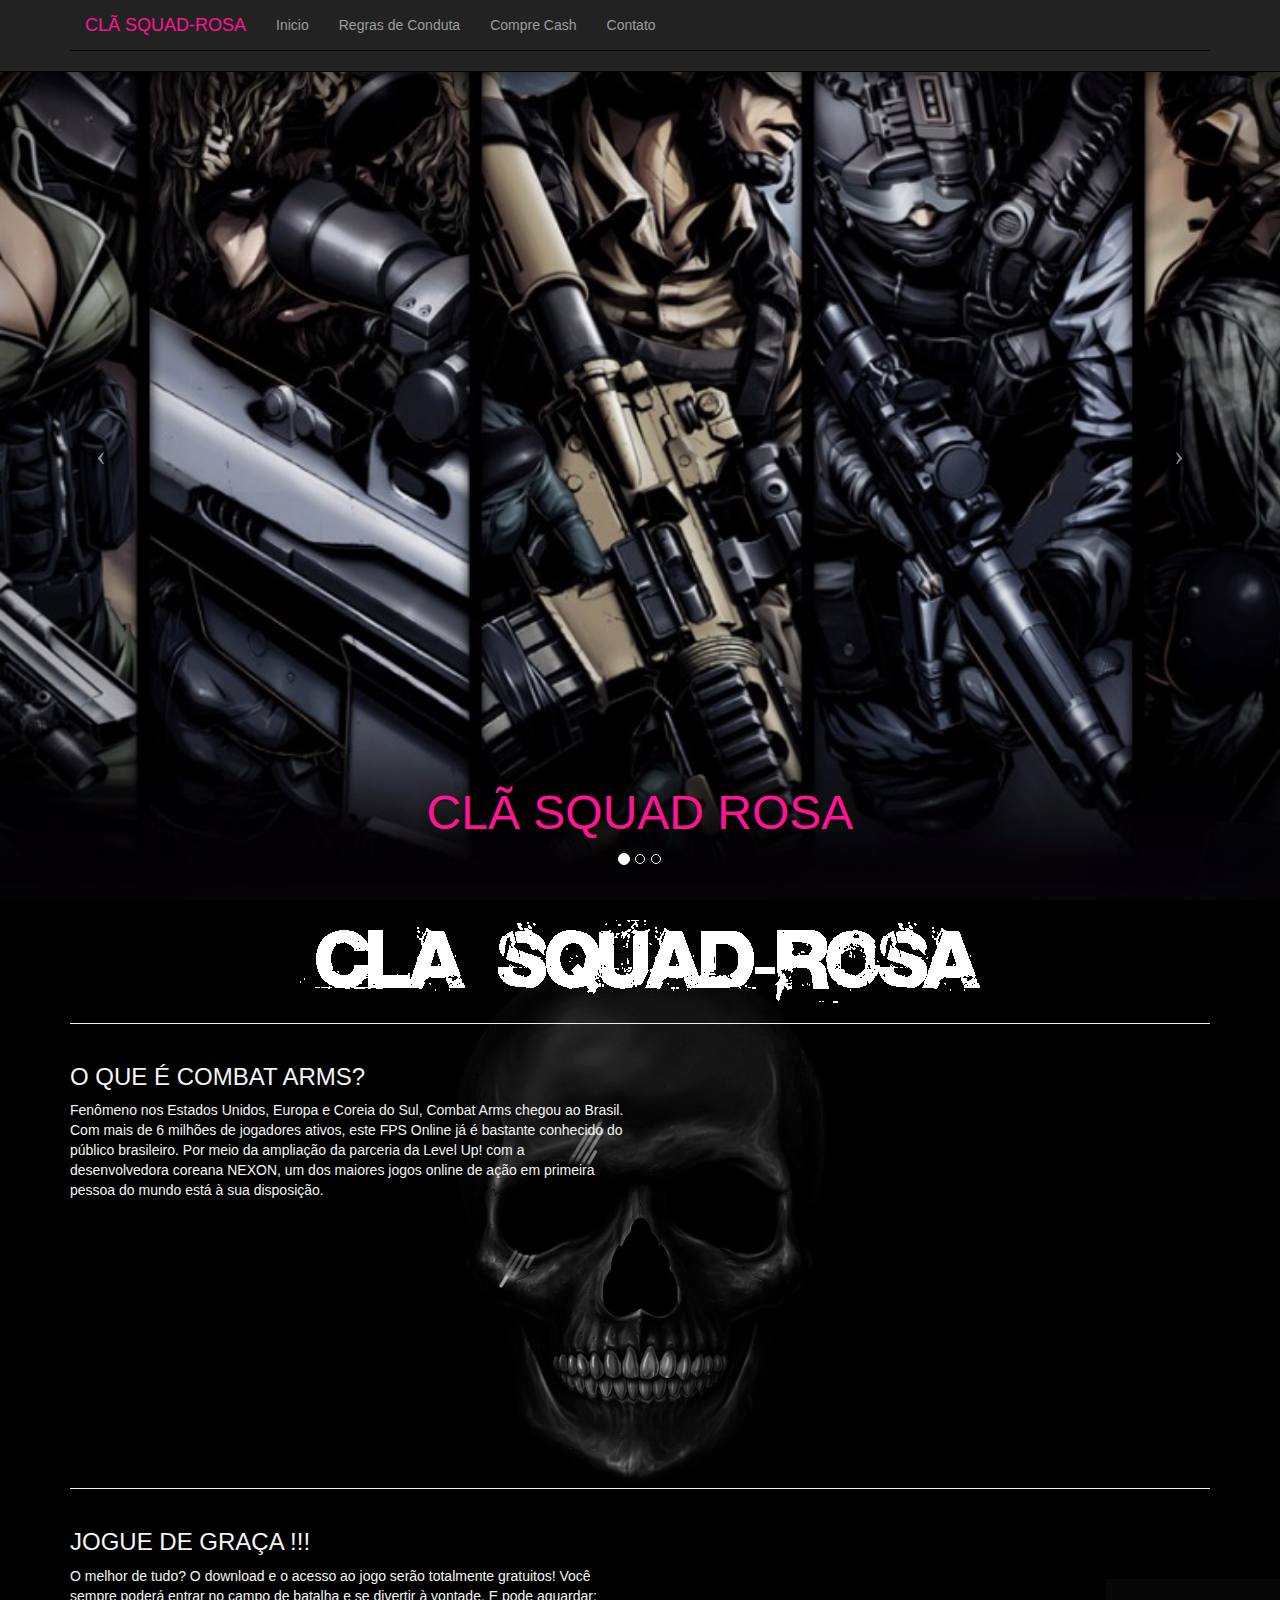
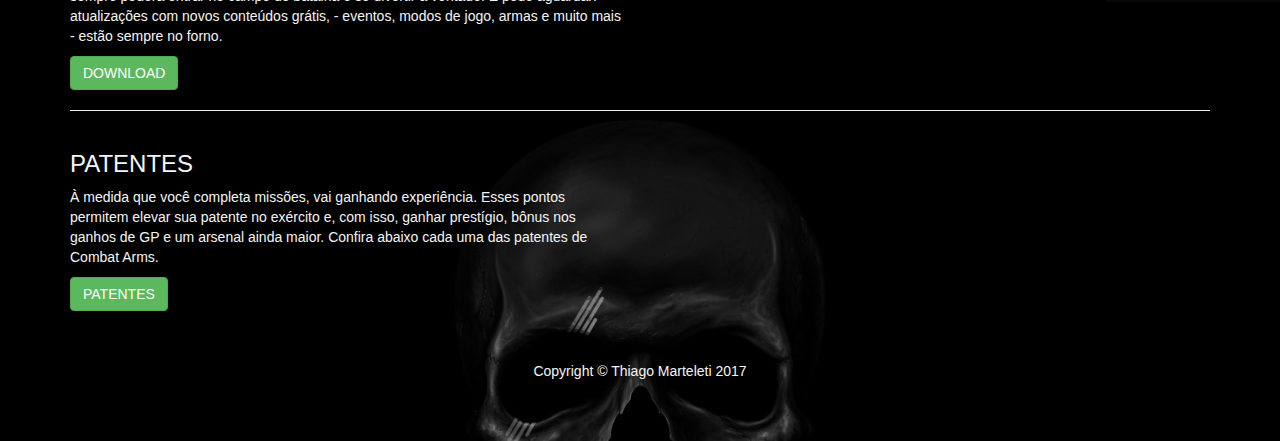
<file: index.html>
<!DOCTYPE html>
                <html lang="pt">

                <head>

                    <meta charset="utf-8">
                    <meta http-equiv="X-UA-Compatible" content="IE=edge">
                    <meta name="viewport" content="width=device-width, initial-scale=1">
                    <meta name="description" content="">
                    <meta name="author" content="">
                    <link rel="icon" href="imagens/squad.ico">

                    <title>SQUAD-ROSA</title>

                    <!-- Bootstrap Core CSS -->
                    <link href="css/bootstrap.min.css" rel="stylesheet">

                    <!-- Custom CSS -->
                    <link href="css/full-slider.css" rel="stylesheet">
                     
                    <!-- HTML5 Shim and Respond.js IE8 support of HTML5 elements and media queries -->
                    <!-- WARNING: Respond.js doesn't work if you view the page via file:// -->
                    <!--[if lt IE 9]>
                        <script src="https://oss.maxcdn.com/libs/html5shiv/3.7.0/html5shiv.js"></script>
                        <script src="https://oss.maxcdn.com/libs/respond.js/1.4.2/respond.min.js"></script>
                    <![endif]-->

                </head>

                <body style="background-image:url('imagens/fundo_acerto.png');background-position: center;">

                    <!-- Navigation -->
                    <nav class="navbar navbar-inverse navbar-fixed-top" role="navigation">
                        <div class="navbar-wrapper">
                      <div class="container">

                        <nav class="navbar navbar-inverse navbar-static-top">
                          <div class="container">
                            <div class="navbar-header">
                              <button type="button" class="navbar-toggle collapsed" data-toggle="collapse" data-target="#navbar" aria-expanded="false" aria-controls="navbar">
                                <span class="sr-only">Toggle navigation</span>
                                <span class="icon-bar"></span>
                                <span class="icon-bar"></span>
                                <span class="icon-bar"></span>
                              </button>
                              <a class="navbar-brand" href="index.html" style="color: deeppink;">CLÃ SQUAD-ROSA</a>
                            </div>
                            <div id="navbar" class="navbar-collapse collapse">
                              <ul class="nav navbar-nav">
                                <li class="index.html"><a href="index.html">Inicio</a></li>
                                <li><a href="conduta.html">Regras de Conduta</a></li>
                                <li><a href="cash.html">Compre Cash</a></li>
                                <li><a href="contato.html">Contato</a></li>                                  
                                                              </ul>
                            </div>
                          </div>
                        </nav>

                      </div>
                    </div>
                        <!-- /.container -->
                    </nav>

                    <!-- Full Page Image Background Carousel Header -->
                    <header id="myCarousel" class="carousel slide">
                        <!-- Indicators -->
                        <ol class="carousel-indicators">
                            <li data-target="#myCarousel" data-slide-to="0" class="active"></li>
                            <li data-target="#myCarousel" data-slide-to="1"></li>
                            <li data-target="#myCarousel" data-slide-to="2"></li>
                        </ol>

                        <!-- Wrapper for Slides -->
                        <div class="carousel-inner">
                            <div class="item active">
                                <!-- Set the first background image using inline CSS below. -->
                                <div class="fill" style="background-image:url('imagens/templatemo_header.jpg');"></div>
                                <div class="carousel-caption">
                                    <h1 style="color: deeppink;font-size:48px;">CLÃ SQUAD ROSA</h1>
                                </div>
                            </div>
                            <div class="item">
                                <!-- Set the second background image using inline CSS below. -->
                                <div class="fill" style="background-image:url('imagens/membros.jpg');"></div>
                                <div class="carousel-caption">
                                    <!--<h2 style="color: deeppink">INTEGRANTES</h2>-->
                                </div>
                            </div>
                            <div class="item">
                                <!-- Set the third background image using inline CSS below. -->
                                <div class="fill" style="background-image:url('imagens/carrocel2.jpg');"></div>
                                <div class="carousel-caption">

                                </div>
                            </div>
                        </div>

                        <!-- Controls -->
                        <a class="left carousel-control" href="#myCarousel" data-slide="prev">
                            <span class="icon-prev"></span>
                        </a>
                        <a class="right carousel-control" href="#myCarousel" data-slide="next">
                            <span class="icon-next"></span>
                        </a>

                    </header>
                    <!--Fim carrocel -->
                    <!-- Page Content -->
                    <div class="container">
                       
                        <div class="row">
                            <div class="col-lg-12">
                                <h1 style="text-align:center;color: whitesmoke;"><img src="imagens/squad.gif"></h1>
                                <hr>
                            </div>
                        </div>
                        <div class="row">
                            <div class="col-lg-6">
                            <h3 style="color: whitesmoke">O QUE É COMBAT ARMS?</h3>
<p style="color: whitesmoke">Fenômeno nos Estados Unidos, Europa e Coreia do Sul, Combat Arms chegou ao Brasil. Com mais de 6 milhões de jogadores ativos, este FPS Online já é bastante conhecido do público brasileiro. Por meio da ampliação da parceria da Level Up! com a desenvolvedora coreana NEXON, um dos maiores jogos online de ação em primeira pessoa do mundo está à sua disposição.</p>
                            <iframe width="450" height="253" src="https://www.youtube.com/embed/lTEn8qd6HT4" frameborder="0" allowfullscreen></iframe></div>    
                        </div>
                        <hr>
                        <div class="row">
                            <div class="col-lg-6">
                            <h3 style="color: whitesmoke">JOGUE DE GRAÇA !!!</h3>
<p style="color: whitesmoke">O melhor de tudo? O download  e o acesso ao jogo serão totalmente gratuitos! Você sempre poderá entrar no campo de batalha e se divertir à vontade. E pode aguardar: atualizações com novos conteúdos grátis,  -  eventos, modos de jogo, armas e muito mais - estão sempre no forno.</p>
                                <a href="http://combatarms.uol.com.br/guia-do-jogo/download.lhtml" target="_blank" class="btn btn-success">DOWNLOAD</a>
                            </div>    
                        </div>
                        <hr>
                        <div class="row">
                            <div class="col-lg-6">
                            <h3 style="color: whitesmoke">PATENTES</h3>
<p style="color: whitesmoke">À medida que você completa missões, vai ganhando experiência. Esses pontos permitem elevar sua patente no exército e, com isso, ganhar prestígio, bônus nos ganhos de GP e um arsenal ainda maior. Confira abaixo cada uma das patentes de Combat Arms.</p>
                                <a href="http://combatarms.uol.com.br/guia-do-jogo/patentes.lhtml" target="_blank" class="btn btn-success">PATENTES</a>
                            </div>    
                        </div>

                        <!-- Footer -->
                        <footer>
                            <div class="row">
                                <div class="col-lg-12">
                                    <p style="color: whitesmoke;text-align: center;">Copyright &copy; Thiago Marteleti 2017</p>
                                </div>
                            </div>
                            <!-- /.row -->
                        </footer>

                    </div>
                    <!-- /.container -->

                    <!-- jQuery -->
                    <script src="js/jquery.js"></script>

                    <!-- Bootstrap Core JavaScript -->
                    <script src="js/bootstrap.min.js"></script>

                    <!-- Script to Activate the Carousel -->
                    <script>
                    $('.carousel').carousel({
                        interval: 5000 //changes the speed
                    })
                    </script>

                </body>

                </html>
</file>
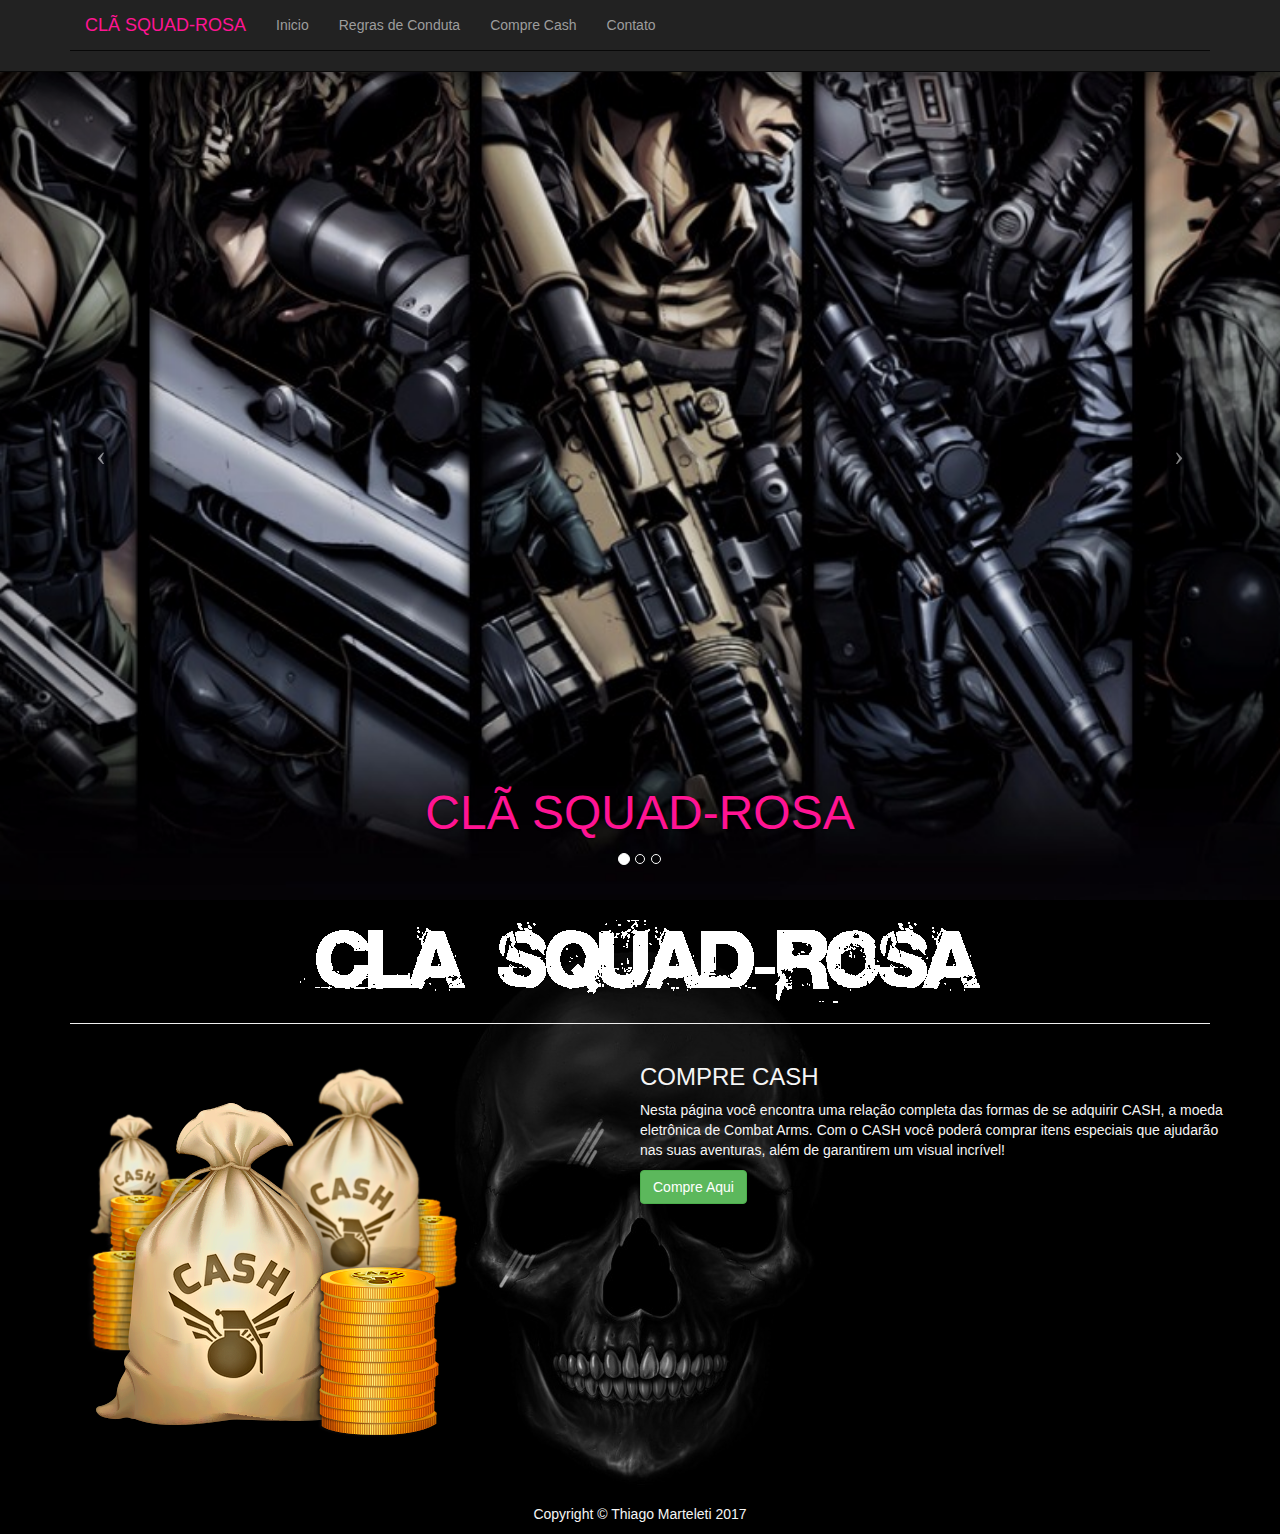
<file: cash.html>
<!DOCTYPE html>
                <html lang="pt">

                <head>

                    <meta charset="utf-8">
                    <meta http-equiv="X-UA-Compatible" content="IE=edge">
                    <meta name="viewport" content="width=device-width, initial-scale=1">
                    <meta name="description" content="">
                    <link rel="icon" href="imagens/squad.ico">

                    <title>SQUAD-ROSA</title>

                    <!-- Bootstrap Core CSS -->
                    <link href="css/bootstrap.min.css" rel="stylesheet">

                    <!-- Custom CSS -->
                    <link href="css/full-slider.css" rel="stylesheet">
                     
                    <!-- HTML5 Shim and Respond.js IE8 support of HTML5 elements and media queries -->
                    <!-- WARNING: Respond.js doesn't work if you view the page via file:// -->
                    <!--[if lt IE 9]>
                        <script src="https://oss.maxcdn.com/libs/html5shiv/3.7.0/html5shiv.js"></script>
                        <script src="https://oss.maxcdn.com/libs/respond.js/1.4.2/respond.min.js"></script>
                    <![endif]-->

                </head>

                <body style="background-image:url('imagens/fundo_acerto.png');background-position: center;">

                    <!-- Navigation -->
                    <nav class="navbar navbar-inverse navbar-fixed-top" role="navigation">
                        <div class="navbar-wrapper">
                      <div class="container">

                        <nav class="navbar navbar-inverse navbar-static-top">
                          <div class="container">
                            <div class="navbar-header">
                              <button type="button" class="navbar-toggle collapsed" data-toggle="collapse" data-target="#navbar" aria-expanded="false" aria-controls="navbar">
                                <span class="sr-only">Toggle navigation</span>
                                <span class="icon-bar"></span>
                                <span class="icon-bar"></span>
                                <span class="icon-bar"></span>
                              </button>
                              <a class="navbar-brand" href="index.html" style="color: deeppink;">CLÃ SQUAD-ROSA</a>
                            </div>
                            <div id="navbar" class="navbar-collapse collapse">
                              <ul class="nav navbar-nav">
                                <li class="index.html"><a href="index.html">Inicio</a></li>
                                <li><a href="conduta.html">Regras de Conduta</a></li>
                                  <li><a href="cash.html">Compre Cash</a></li>
                                <li><a href="contato.html">Contato</a></li>                                  
                               </ul>
                            </div>
                          </div>
                        </nav>

                      </div>
                    </div>
                        <!-- /.container -->
                    </nav>

                    <!-- Full Page Image Background Carousel Header -->
                    <header id="myCarousel" class="carousel slide">
                        <!-- Indicators -->
                        <ol class="carousel-indicators">
                            <li data-target="#myCarousel" data-slide-to="0" class="active"></li>
                            <li data-target="#myCarousel" data-slide-to="1"></li>
                            <li data-target="#myCarousel" data-slide-to="2"></li>
                        </ol>

                        <!-- Wrapper for Slides -->
                        <div class="carousel-inner">
                            <div class="item active">
                                <!-- Set the first background image using inline CSS below. -->
                                <div class="fill" style="background-image:url('imagens/templatemo_header.jpg');"></div>
                                <div class="carousel-caption">
                                    <h1 style="color: deeppink;font-size:48px;">CLÃ SQUAD-ROSA</h1>
                                    
                                </div>
                            </div>
                            <div class="item">
                                <!-- Set the second background image using inline CSS below. -->
                                <div class="fill" style="background-image:url('imagens/membros.jpg');"></div>
                                <div class="carousel-caption">
                                    <!--<h2 style="color: deeppink">INTEGRANTES</h2>-->
                                </div>
                            </div>
                            <div class="item">
                                <!-- Set the third background image using inline CSS below. -->
                                <div class="fill" style="background-image:url('imagens/carrocel2.jpg');"></div>
                                <div class="carousel-caption">

                                </div>
                            </div>
                        </div>

                        <!-- Controls -->
                        <a class="left carousel-control" href="#myCarousel" data-slide="prev">
                            <span class="icon-prev"></span>
                        </a>
                        <a class="right carousel-control" href="#myCarousel" data-slide="next">
                            <span class="icon-next"></span>
                        </a>

                    </header>
                    <!--Fim carrocel -->
                    <!-- Page Content -->
                    <div class="container">
                       
                        <div class="row">
                            <div class="col-lg-12">
                                <h1 style="text-align:center;color: whitesmoke;"><img src="imagens/squad.gif"></h1>
                                <hr>
                            </div>
                        </div>
                        <div class="row">
                            <div class="col-lg-6">
                               <img src="imagens/cash.png">
                                    </div> 
                            <h3 style="color: whitesmoke;">COMPRE CASH</h3>
<p style="color: whitesmoke">Nesta página você encontra uma relação completa das formas de se adquirir CASH, a moeda eletrônica de Combat Arms. Com o CASH você poderá comprar itens especiais que ajudarão nas suas aventuras, além de garantirem um visual incrível!</p>
                            <a href="https://loja.levelupgames.com.br/combat-arms/compre-cash" target="_Blank" class="btn btn-success">Compre Aqui</a></div>    
                        </div>
                                               
                        <!-- Footer -->
                        <footer>
                            <div class="row">
                                <div class="col-lg-12">
                                    <p style="color: whitesmoke;text-align: center;">Copyright &copy; Thiago Marteleti 2017</p>
                                </div>
                            </div>
                            <!-- /.row -->
                        </footer>

                    </div>
                    <!-- /.container -->

                    <!-- jQuery -->
                    <script src="js/jquery.js"></script>

                    <!-- Bootstrap Core JavaScript -->
                    <script src="js/bootstrap.min.js"></script>

                    <!-- Script to Activate the Carousel -->
                    <script>
                    $('.carousel').carousel({
                        interval: 5000 //changes the speed
                    })
                    </script>

                </body>

                </html>
</file>
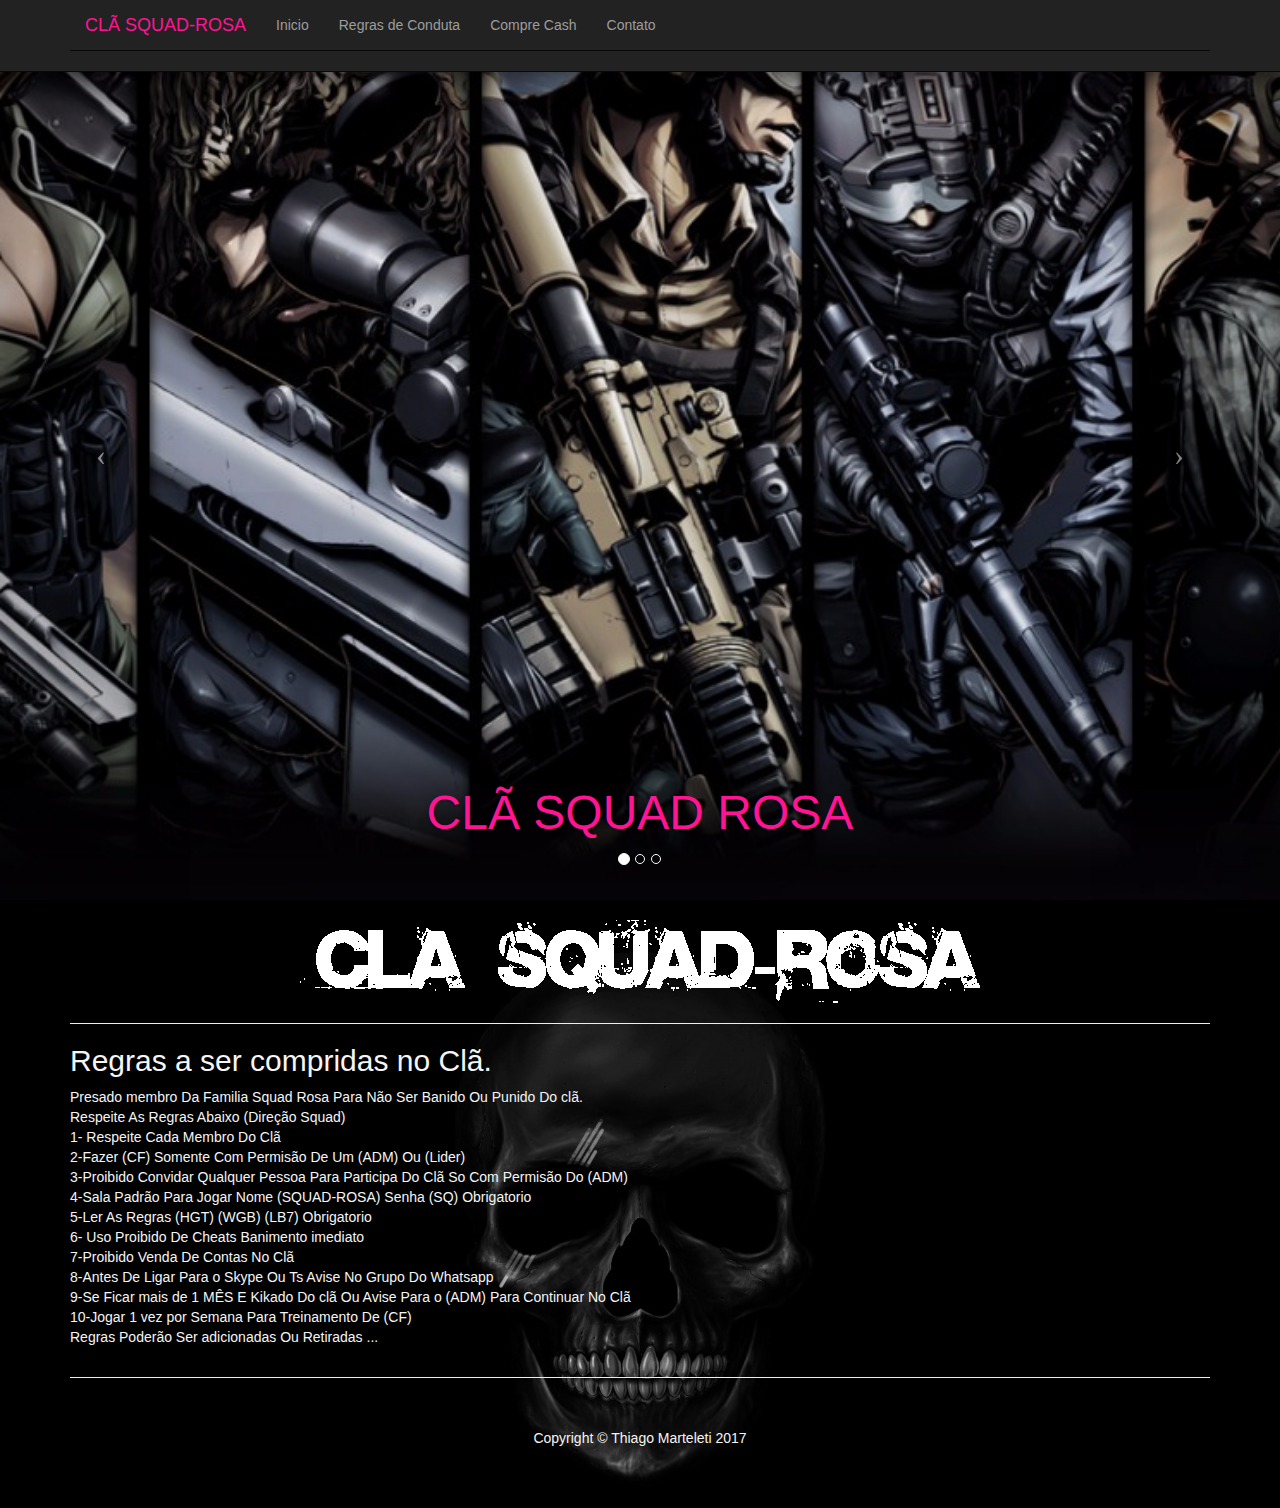
<file: conduta.html>
<!DOCTYPE html>
                <html lang="pt">

                <head>

                    <meta charset="utf-8">
                    <meta http-equiv="X-UA-Compatible" content="IE=edge">
                    <meta name="viewport" content="width=device-width, initial-scale=1">
                    <meta name="description" content="">
                    <meta name="author" content="">
                    <link rel="icon" href="imagens/squad.ico">

                    <title>SQUAD-ROSA</title>

                    <!-- Bootstrap Core CSS -->
                    <link href="css/bootstrap.min.css" rel="stylesheet">

                    <!-- Custom CSS -->
                    <link href="css/full-slider.css" rel="stylesheet">
                     
                    <!-- HTML5 Shim and Respond.js IE8 support of HTML5 elements and media queries -->
                    <!-- WARNING: Respond.js doesn't work if you view the page via file:// -->
                    <!--[if lt IE 9]>
                        <script src="https://oss.maxcdn.com/libs/html5shiv/3.7.0/html5shiv.js"></script>
                        <script src="https://oss.maxcdn.com/libs/respond.js/1.4.2/respond.min.js"></script>
                    <![endif]-->

                </head>

                <body style="background-image:url('imagens/fundo_acerto.png');background-position: center;">

                    <!-- Navigation -->
                 <nav class="navbar navbar-inverse navbar-fixed-top" role="navigation">
                        <div class="navbar-wrapper">
                      <div class="container">

                        <nav class="navbar navbar-inverse navbar-static-top">
                          <div class="container">
                            <div class="navbar-header">
                              <button type="button" class="navbar-toggle collapsed" data-toggle="collapse" data-target="#navbar" aria-expanded="false" aria-controls="navbar">
                                <span class="sr-only">Toggle navigation</span>
                                <span class="icon-bar"></span>
                                <span class="icon-bar"></span>
                                <span class="icon-bar"></span>
                              </button>
                              <a class="navbar-brand" href="index.html" style="color: deeppink;">CLÃ SQUAD-ROSA</a>
                            </div>
                            <div id="navbar" class="navbar-collapse collapse">
                              <ul class="nav navbar-nav">
                                <li class="index.html"><a href="index.html">Inicio</a></li>
                                <li><a href="conduta.html">Regras de Conduta</a></li>
                                  <li><a href="cash.html">Compre Cash</a></li>
                                <li><a href="contato.html">Contato</a></li>                                  
                               </ul>
                            </div>
                          </div>
                        </nav>

                      </div>
                    </div>
                        <!-- /.container -->
                    </nav>

                    <!-- Full Page Image Background Carousel Header -->
                    <header id="myCarousel" class="carousel slide">
                        <!-- Indicators -->
                        <ol class="carousel-indicators">
                            <li data-target="#myCarousel" data-slide-to="0" class="active"></li>
                            <li data-target="#myCarousel" data-slide-to="1"></li>
                            <li data-target="#myCarousel" data-slide-to="2"></li>
                        </ol>

                        <!-- Wrapper for Slides -->
                        <div class="carousel-inner">
                            <div class="item active">
                                <!-- Set the first background image using inline CSS below. -->
                                <div class="fill" style="background-image:url('imagens/templatemo_header.jpg');"></div>
                                <div class="carousel-caption">
                                    <h1 style="color: deeppink;font-size:48px;">CLÃ SQUAD ROSA</h1>
                                </div>
                            </div>
                            <div class="item">
                                <!-- Set the second background image using inline CSS below. -->
                                <div class="fill" style="background-image:url('imagens/membros.jpg');"></div>
                                <div class="carousel-caption">
                                    <!--<h2 style="color: deeppink">INTEGRANTES</h2>-->
                                </div>
                            </div>
                            <div class="item">
                                <!-- Set the third background image using inline CSS below. -->
                                <div class="fill" style="background-image:url('imagens/carrocel2.jpg');"></div>
                                <div class="carousel-caption">

                                </div>
                            </div>
                        </div>

                        <!-- Controls -->
                        <a class="left carousel-control" href="#myCarousel" data-slide="prev">
                            <span class="icon-prev"></span>
                        </a>
                        <a class="right carousel-control" href="#myCarousel" data-slide="next">
                            <span class="icon-next"></span>
                        </a>

                    </header>
                    <!--Fim carrocel -->
                    <!-- Page Content -->
                    <div class="container">
                       
                        <div class="row">
                            <div class="col-lg-12">
                                <h1 style="text-align:center;color: whitesmoke;"><img src="imagens/squad.gif"></h1>
                                <hr>
                                    <h2 style="color: whitesmoke">Regras a ser compridas no Clã.</h2>
                                        <p style="color: whitesmoke">
                                                
        Presado membro Da Familia Squad Rosa Para Não Ser Banido Ou Punido Do clã. <br>
        Respeite As Regras Abaixo (Direção Squad)<br>
        1- Respeite Cada Membro Do Clã<br>
        2-Fazer (CF) Somente Com Permisão De Um (ADM) Ou (Lider)<br>
        3-Proibido Convidar Qualquer Pessoa Para Participa Do Clã So Com Permisão Do (ADM)<br>
        4-Sala Padrão Para Jogar Nome (SQUAD-ROSA) Senha (SQ) Obrigatorio<br>
        5-Ler As Regras (HGT) (WGB) (LB7) Obrigatorio<br>
        6- Uso Proibido De Cheats  Banimento imediato<br>
        7-Proibido Venda De Contas No Clã<br>
        8-Antes De Ligar Para o  Skype Ou Ts Avise No Grupo Do Whatsapp<br>
        9-Se Ficar mais de 1 MÊS E Kikado Do clã Ou Avise Para o (ADM) Para Continuar No Clã<br>
        10-Jogar 1 vez por Semana Para Treinamento De (CF)<br>
        Regras Poderão Ser adicionadas Ou Retiradas ... </p>
                            </div>
                        </div>

                        <hr>

                        <!-- Footer -->
                        <footer>
                           <div class="row">
                                <div class="col-lg-12">
                                    <p style="color: whitesmoke;text-align: center;">Copyright &copy; Thiago Marteleti 2017</p>
                                </div>
                            </div>
                            <!-- /.row -->
                        </footer>

                    </div>
                    <!-- /.container -->

                    <!-- jQuery -->
                    <script src="js/jquery.js"></script>

                    <!-- Bootstrap Core JavaScript -->
                    <script src="js/bootstrap.min.js"></script>

                    <!-- Script to Activate the Carousel -->
                    <script>
                    $('.carousel').carousel({
                        interval: 5000 //changes the speed
                    })
                    </script>

                </body>

                </html>
</file>
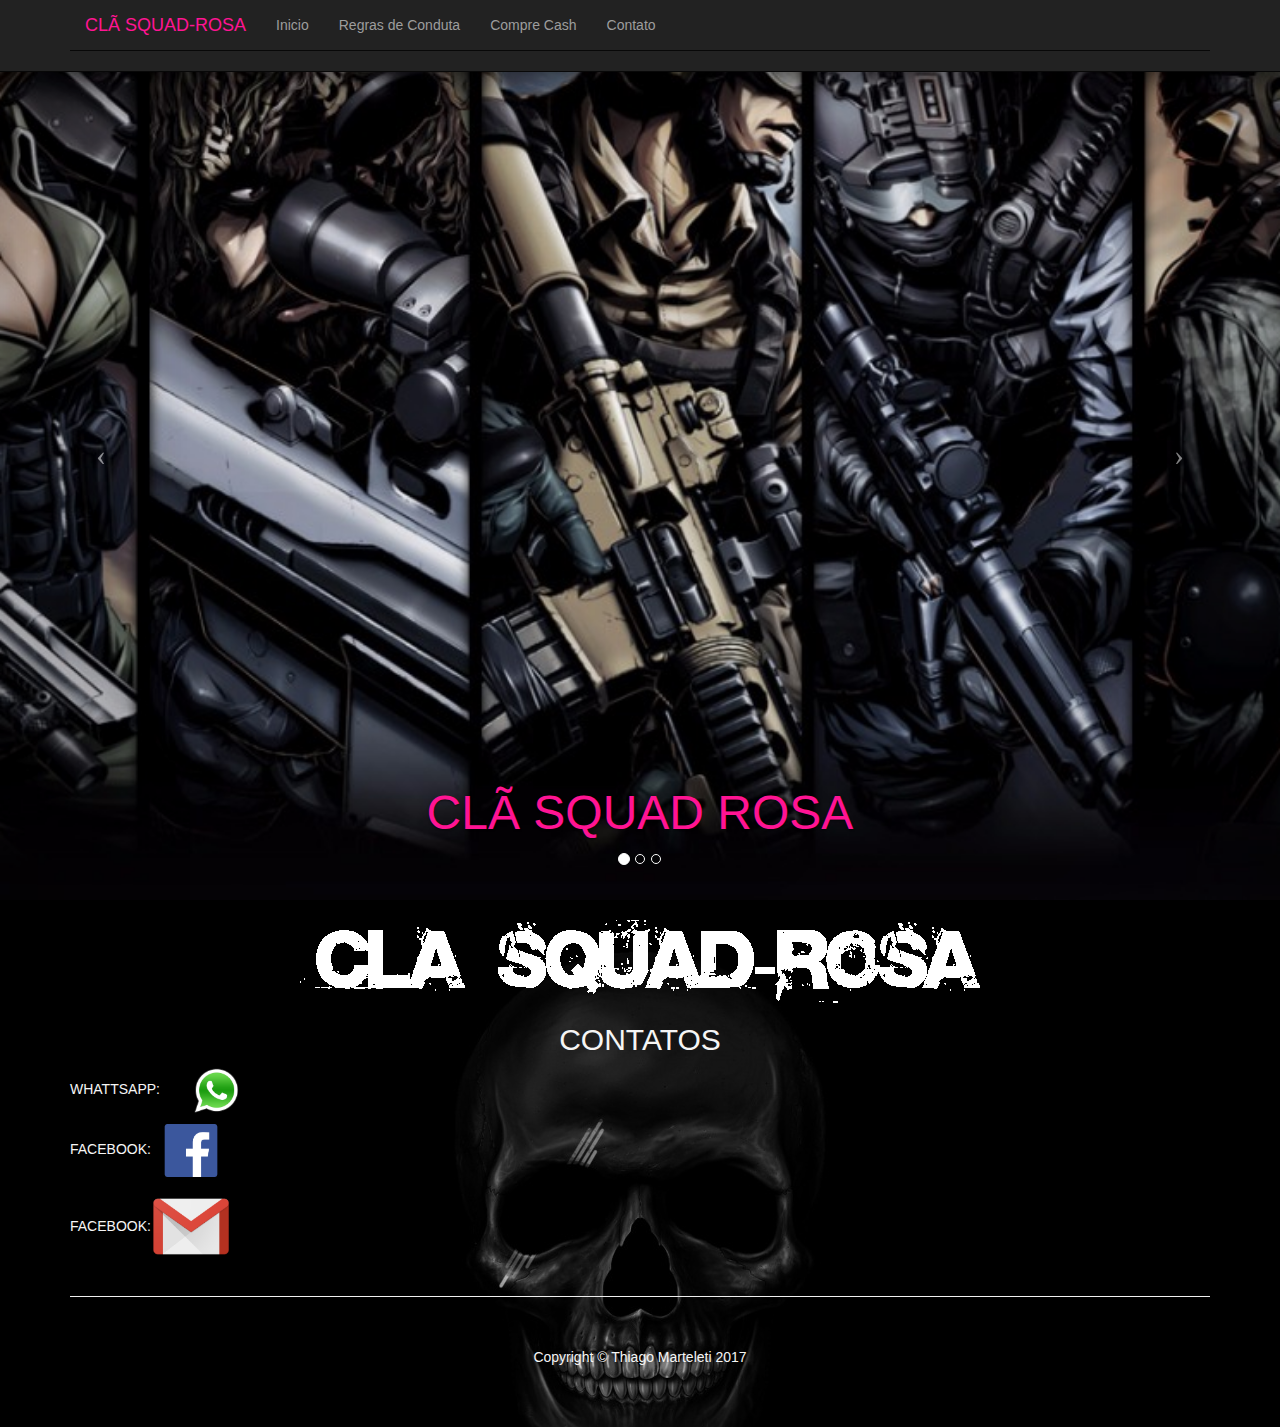
<file: contato.html>
<!DOCTYPE html>
                <html lang="pt">

                <head>

                    <meta charset="utf-8">
                    <meta http-equiv="X-UA-Compatible" content="IE=edge">
                    <meta name="viewport" content="width=device-width, initial-scale=1">
                    <meta name="description" content="">
                    <meta name="author" content="">
                    <link rel="icon" href="imagens/squad.ico">

                    <title>SQUAD-ROSA</title>

                    <!-- Bootstrap Core CSS -->
                    <link href="css/bootstrap.min.css" rel="stylesheet">

                    <!-- Custom CSS -->
                    <link href="css/full-slider.css" rel="stylesheet">
                     
                    <!-- HTML5 Shim and Respond.js IE8 support of HTML5 elements and media queries -->
                    <!-- WARNING: Respond.js doesn't work if you view the page via file:// -->
                    <!--[if lt IE 9]>
                        <script src="https://oss.maxcdn.com/libs/html5shiv/3.7.0/html5shiv.js"></script>
                        <script src="https://oss.maxcdn.com/libs/respond.js/1.4.2/respond.min.js"></script>
                    <![endif]-->

                </head>

                <body style="background-image:url('imagens/fundo_acerto.png');background-position: center;">

                    <!-- Navigation -->
                <nav class="navbar navbar-inverse navbar-fixed-top" role="navigation">
                        <div class="navbar-wrapper">
                      <div class="container">

                        <nav class="navbar navbar-inverse navbar-static-top">
                          <div class="container">
                            <div class="navbar-header">
                              <button type="button" class="navbar-toggle collapsed" data-toggle="collapse" data-target="#navbar" aria-expanded="false" aria-controls="navbar">
                                <span class="sr-only">Toggle navigation</span>
                                <span class="icon-bar"></span>
                                <span class="icon-bar"></span>
                                <span class="icon-bar"></span>
                              </button>
                              <a class="navbar-brand" href="index.html" style="color: deeppink;">CLÃ SQUAD-ROSA</a>
                            </div>
                            <div id="navbar" class="navbar-collapse collapse">
                              <ul class="nav navbar-nav">
                                <li class="index.html"><a href="index.html">Inicio</a></li>
                                <li><a href="conduta.html">Regras de Conduta</a></li>
                                  <li><a href="cash.html">Compre Cash</a></li>
                                <li><a href="contato.html">Contato</a></li>                                  
                               </ul>
                            </div>
                          </div>
                        </nav>

                      </div>
                    </div>
                        <!-- /.container -->
                    </nav>

                    <!-- Full Page Image Background Carousel Header -->
                    <header id="myCarousel" class="carousel slide">
                        <!-- Indicators -->
                        <ol class="carousel-indicators">
                            <li data-target="#myCarousel" data-slide-to="0" class="active"></li>
                            <li data-target="#myCarousel" data-slide-to="1"></li>
                            <li data-target="#myCarousel" data-slide-to="2"></li>
                        </ol>

                        <!-- Wrapper for Slides -->
                        <div class="carousel-inner">
                            <div class="item active">
                                <!-- Set the first background image using inline CSS below. -->
                                <div class="fill" style="background-image:url('imagens/templatemo_header.jpg');"></div>
                                <div class="carousel-caption">
                                    <h1 style="color: deeppink;font-size:48px;">CLÃ SQUAD ROSA</h1>
                                </div>
                            </div>
                            <div class="item">
                                <!-- Set the second background image using inline CSS below. -->
                                <div class="fill" style="background-image:url('imagens/membros.jpg');"></div>
                                <div class="carousel-caption">
                                    <!--<h2 style="color: deeppink">INTEGRANTES</h2>-->
                                </div>
                            </div>
                            <div class="item">
                                <!-- Set the third background image using inline CSS below. -->
                                <div class="fill" style="background-image:url('imagens/carrocel2.jpg');"></div>
                                <div class="carousel-caption">

                                </div>
                            </div>
                        </div>

                        <!-- Controls -->
                        <a class="left carousel-control" href="#myCarousel" data-slide="prev">
                            <span class="icon-prev"></span>
                        </a>
                        <a class="right carousel-control" href="#myCarousel" data-slide="next">
                            <span class="icon-next"></span>
                        </a>

                    </header>
                    <!--Fim carrocel -->
                    <!-- Page Content -->
                    <div class="container">
                       
                        <div class="row">
                            <div class="col-lg-12">
                                <h1 style="text-align:center;color: whitesmoke;"><img src="imagens/squad.gif"></h1>
                                <h2 style="text-align:center;color: whitesmoke;">CONTATOS</h2>
                                <p style="color: whitesmoke;"> WHATTSAPP:<a href="https://chat.whatsapp.com/invite/3mG2kIioNZZG3gTwm3ypbt" target="_Blank"><img src="imagens/wts.png" style="width:7%;"></a></p>
                                <p style="color: whitesmoke;">FACEBOOK:<a href="https://www.facebook.com/profile.php?id=100015625443625&fref=ts" target="_Blank"><img src="imagens/face.png" style="width:7%;"></a></p>
                                 <p style="color: whitesmoke;">FACEBOOK:<a href="mailto:squadrosa49@gmail.com?subject=OIIE" target="_Blank"><img src="imagens/mail.png" style="width:7%;"></a></p>
                                
                            </div>
                        </div>

                        <hr>

                        <!-- Footer -->
                        <footer>
                           <div class="row">
                                <div class="col-lg-12">
                                    <p style="color: whitesmoke;text-align: center;">Copyright &copy; Thiago Marteleti 2017</p>
                                </div>
                            </div>
                            <!-- /.row -->
                        </footer>

                    </div>
                    <!-- /.container -->

                    <!-- jQuery -->
                    <script src="js/jquery.js"></script>

                    <!-- Bootstrap Core JavaScript -->
                    <script src="js/bootstrap.min.js"></script>

                    <!-- Script to Activate the Carousel -->
                    <script>
                    $('.carousel').carousel({
                        interval: 5000 //changes the speed
                    })
                    </script>

                </body>

                </html>
</file>
<file: css/full-slider.css>
/*
 * Start Bootstrap - Full Slider (http://startbootstrap.com/)
 * Copyright 2013-2016 Start Bootstrap
 * Licensed under MIT (https://github.com/BlackrockDigital/startbootstrap/blob/gh-pages/LICENSE)
 */

html,
body {
    height: 100%;
}

.carousel,
.item,
.active {
    height: 100%;
}

.carousel-inner {
    height: 100%;
}

/* Background images are set within the HTML using inline CSS, not here */

.fill {
    width: 100%;
    height: 100%;
    background-position: center;
    -webkit-background-size: cover;
    -moz-background-size: cover;
    background-size: cover;
    -o-background-size: cover;
}

footer {
    margin: 50px 0;
}
@font-face {
      font-family: "base";
      src: url("../fonts/base.ttf") format("truetype");

      }
@font-face {

      font-family: "barras";
      src: url("../fonts/BarcodeFont.ttf") format("truetype");

      }
</file>
